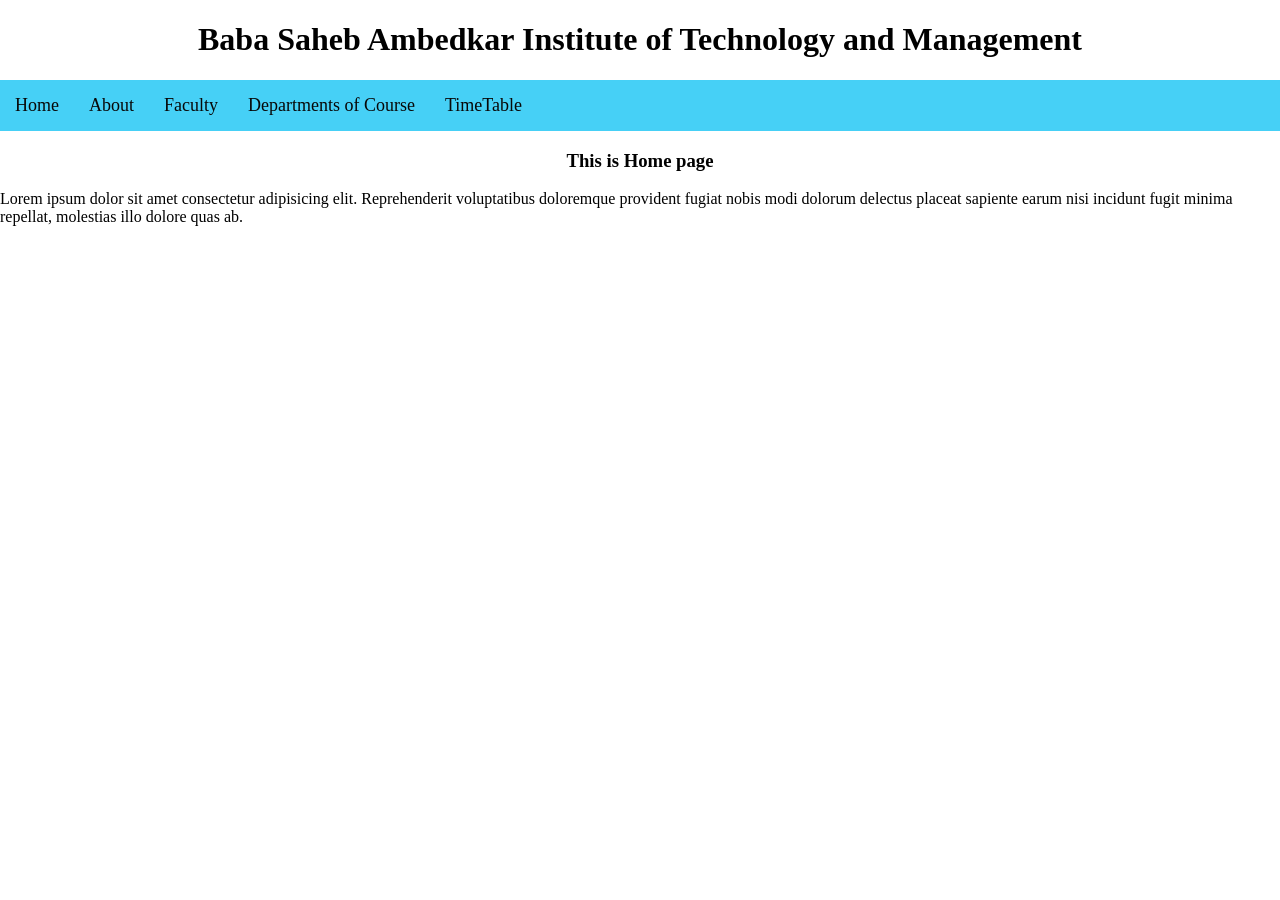
<file: index.html>
<!DOCTYPE html>
<html lang="en">
<head>
    <meta charset="UTF-8">
    <meta name="viewport" content="width=device-width, initial-scale=1.0">
    <title>BSAITM</title>
    <link rel="stylesheet" href="style.css">
</head>
<body>

    <h1>Baba Saheb Ambedkar Institute of Technology and Management</h1>
    <nav class="navbar">
        <ul>
            <li><a href="index.html">Home</a></li>
            <li><a href="about.html">About</a></li>
            <li><a href="faculty.html">Faculty</a></li>
            <li><a href="Cod.html">Departments of Course</a></li>
            <li><a href="timetable.html">TimeTable</a></li>
        </ul>
    </nav>
    <main>
        <h3>This is Home page</h3>
        <p>
    Lorem ipsum dolor sit amet consectetur adipisicing elit.
    Reprehenderit voluptatibus doloremque provident
    fugiat nobis modi dolorum
    delectus placeat sapiente earum nisi incidunt fugit minima repellat, 
    molestias illo dolore quas ab.
        </p>
    </main>


</body>
</html>
</file>
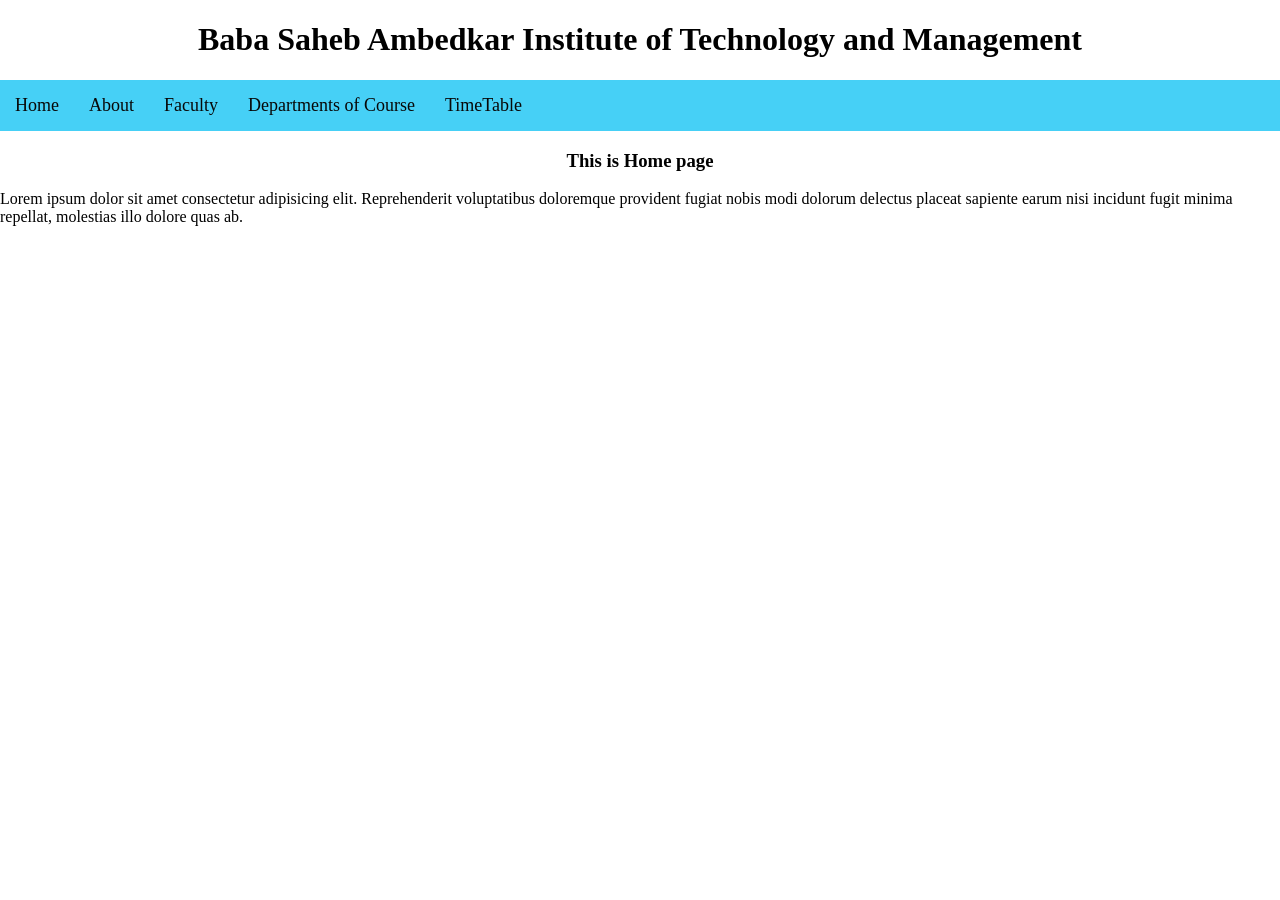
<file: 1 index.html>
<!DOCTYPE html>
<html lang="en">
<head>
    <meta charset="UTF-8">
    <meta name="viewport" content="width=device-width, initial-scale=1.0">
    <title>BSAITM</title>
    <link rel="stylesheet" href="style.css">
</head>
<body>

    <h1>Baba Saheb Ambedkar Institute of Technology and Management</h1>
    <nav class="navbar">
        <ul>
            <li><a href="index.html">Home</a></li>
            <li><a href="about.html">About</a></li>
            <li><a href="faculty.html">Faculty</a></li>
            <li><a href="Cod.html">Departments of Course</a></li>
            <li><a href="timetable.html">TimeTable</a></li>
        </ul>
    </nav>
    <main>
        <h3>This is Home page</h3>
        <p>
    Lorem ipsum dolor sit amet consectetur adipisicing elit.
    Reprehenderit voluptatibus doloremque provident
    fugiat nobis modi dolorum
    delectus placeat sapiente earum nisi incidunt fugit minima repellat, 
    molestias illo dolore quas ab.
        </p>
    </main>


</body>
</html>
</file>
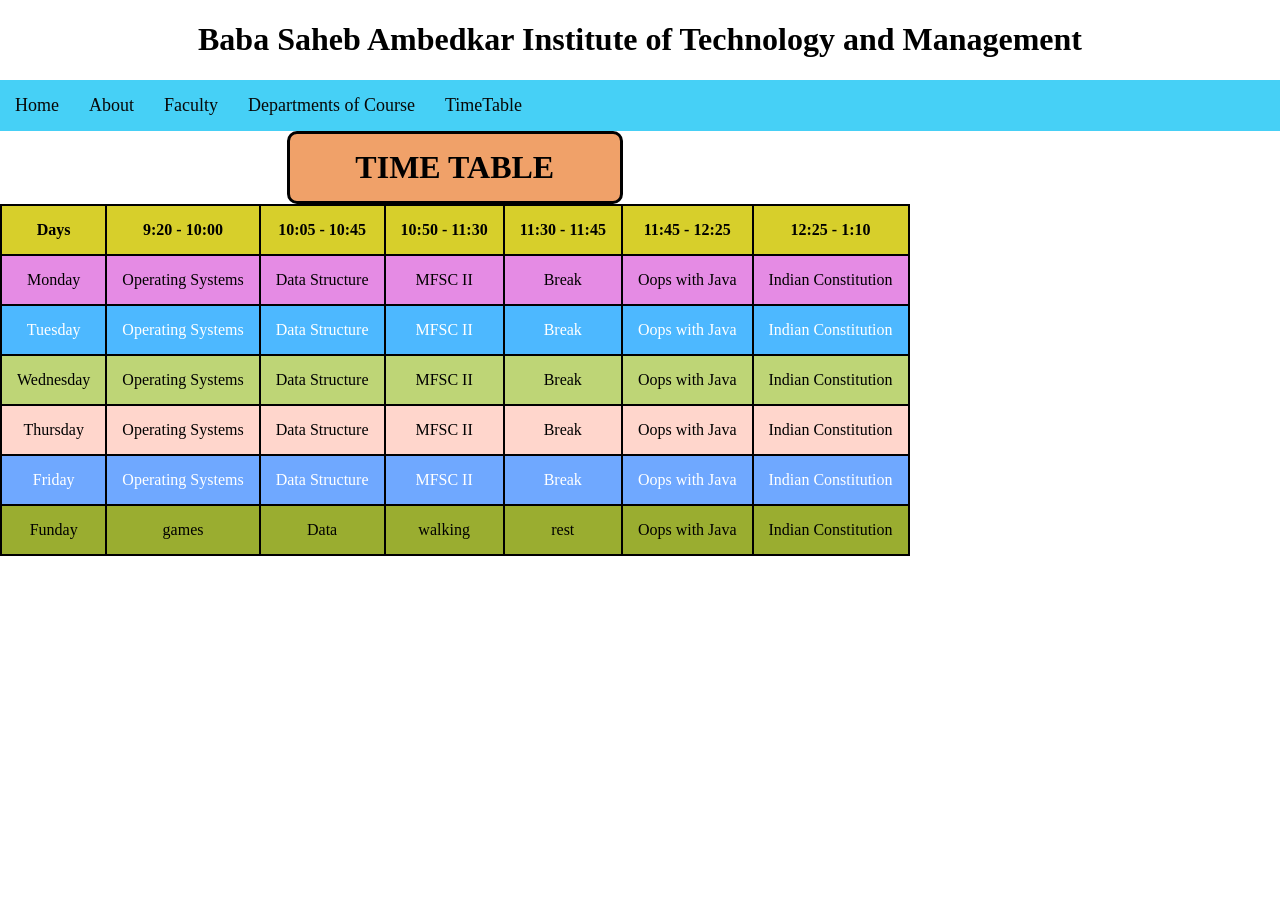
<file: 3 timetable.html>
<!DOCTYPE html>
<html lang="en">
<head>
    <meta charset="UTF-8">
    <meta name="viewport" content="width=device-width, initial-scale=1.0">
    <title>TimeTable</title>
    <link rel="stylesheet" href="style.css">
</head>
<body>
<h1>Baba Saheb Ambedkar Institute of Technology and Management</h1>
    <nav class="navbar">
        <ul>
            <li><a href="index.html">Home</a></li>
            <li><a href="about.html">About</a></li>
            <li><a href="faculty.html">Faculty</a></li>
            <li><a href="Cod.html">Departments of Course</a></li>
            <li><a href="timetable.html">TimeTable</a></li>
        </ul>
    </nav>

    <div class="container">

     <div class="title">TIME TABLE</div>
<main> 
     <table>
        <tr>
            <th>Days</th>
            <th>9:20 - 10:00</th>
            <th>10:05 - 10:45</th>
            <th>10:50 - 11:30</th>
            <th>11:30 - 11:45</th>
            <th>11:45 - 12:25</th>
            <th>12:25 - 1:10</th>
        </tr>

        <tr class="monday">
            <td>Monday</td>
            <td>Operating Systems</td>
            <td>Data Structure</td>
            <td>MFSC II</td>
            <td>Break</td>
            <td>Oops with Java</td>
            <td>Indian Constitution</td>
        </tr>

        <tr class="tuesday">
            <td>Tuesday</td>
            <td>Operating Systems</td>
            <td>Data Structure</td>
            <td>MFSC II</td>
            <td>Break</td>
            <td>Oops with Java</td>
            <td>Indian Constitution</td>
        </tr>

        <tr class="wednesday">
            <td>Wednesday</td>
            <td>Operating Systems</td>
            <td>Data Structure</td>
            <td>MFSC II</td>
            <td>Break</td>
            <td>Oops with Java</td>
            <td>Indian Constitution</td>
        </tr>

        <tr class="thursday">
            <td>Thursday</td>
            <td>Operating Systems</td>
            <td>Data Structure</td>
            <td>MFSC II</td>
            <td>Break</td>
            <td>Oops with Java</td>
            <td>Indian Constitution</td>
        </tr>

        <tr class="friday">
            <td>Friday</td>
            <td>Operating Systems</td>
            <td>Data Structure</td>
            <td>MFSC II</td>
            <td>Break</td>
            <td>Oops with Java</td>
            <td>Indian Constitution</td>
        </tr>
<tr class="Funday">
            <td>Funday</td>
            <td>games</td>
            <td>Data</td>
            <td>walking</td>
            <td>rest</td>
            <td>Oops with Java</td>
            <td>Indian Constitution</td>
        </tr>

    </table>
    </div>
    </body>
    </main>
</body>
</html>
</file>
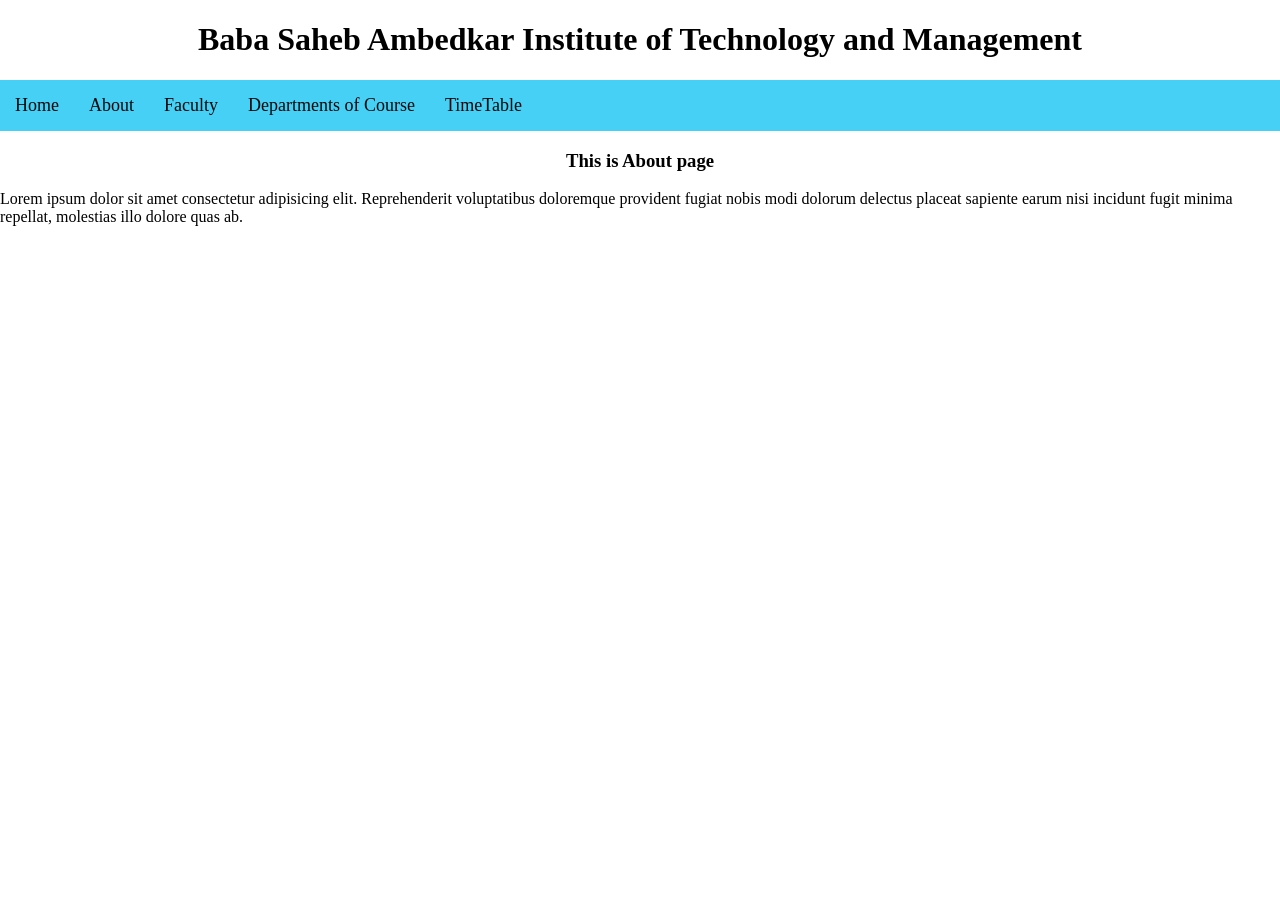
<file: about.html>
<!DOCTYPE html>
<html lang="en">
<head>
    <meta charset="UTF-8">
    <meta name="viewport" content="width=device-width, initial-scale=1.0">
    <title>BSAITM</title>
    <link rel="stylesheet" href="style.css">
</head>
<body>

    <h1>Baba Saheb Ambedkar Institute of Technology and Management</h1>
    <nav class="navbar">
        <ul>
            <li><a href="index.html">Home</a></li>
            <li><a href="about.html">About</a></li>
            <li><a href="faculty.html">Faculty</a></li>
            <li><a href="Cod.html">Departments of Course</a></li>
            <li><a href="timetable.html">TimeTable</a></li>
        </ul>
    </nav>
    <main>
        <h3>This is About page</h3>
        <p>
    Lorem ipsum dolor sit amet consectetur adipisicing elit.
    Reprehenderit voluptatibus doloremque provident
    fugiat nobis modi dolorum
    delectus placeat sapiente earum nisi incidunt fugit minima repellat, 
    molestias illo dolore quas ab.
        </p>
    </main>


</body>
</html>
</file>
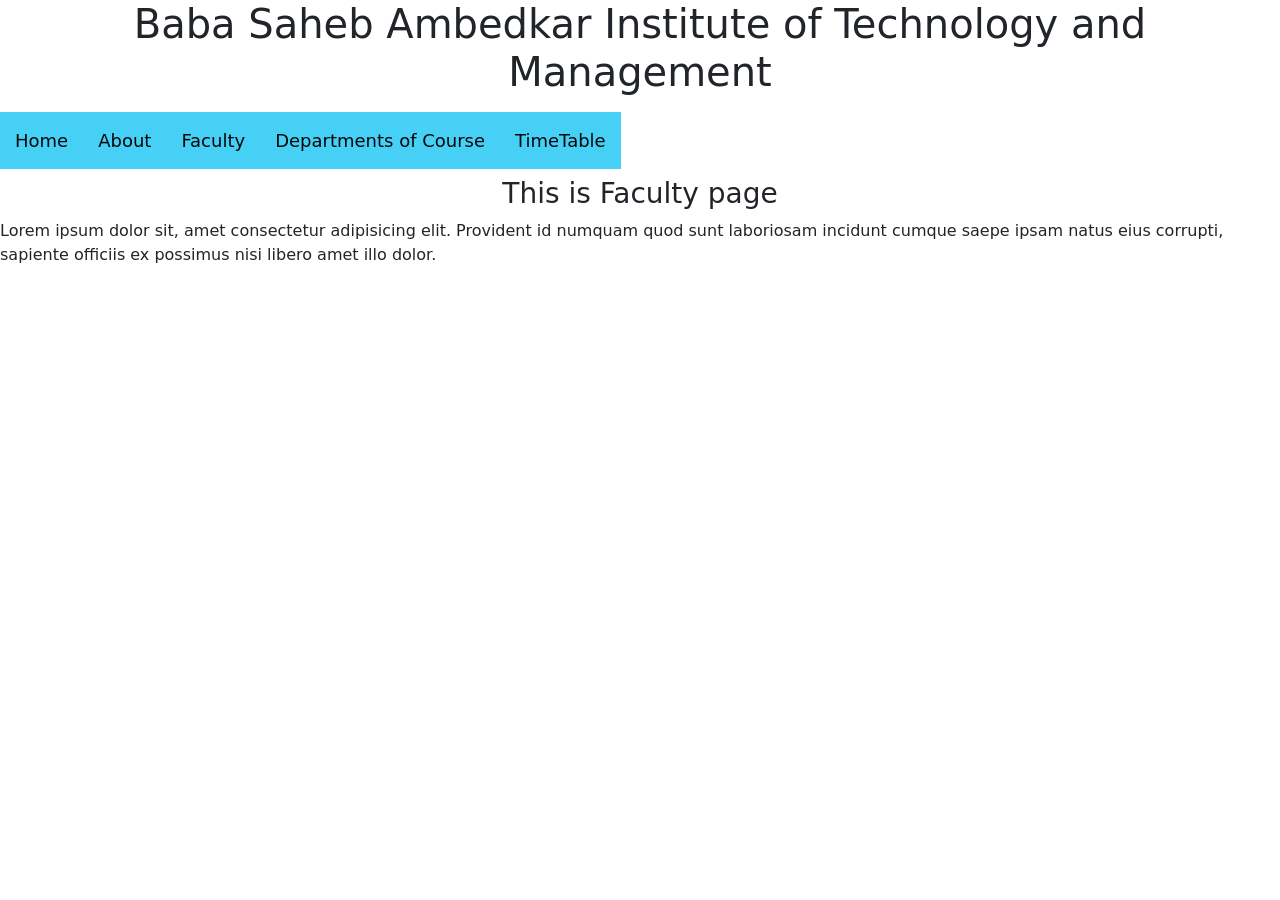
<file: faculty.html>
<!DOCTYPE html>
<html lang="en">
<head>
    <meta charset="UTF-8">
    <meta name="viewport" content="width=device-width, initial-scale=1.0">
    <title>BSAITM</title>
    <link rel="stylesheet" href="style.css">
    <link href="https://cdn.jsdelivr.net/npm/bootstrap@5.3.8/dist/css/bootstrap.min.css"
     rel="stylesheet" integrity="sha384-sRIl4kxILFvY47J16cr9ZwB07vP4J8+LH7qKQnuqkuIAvNWLzeN8tE5YBujZqJLB" crossorigin="anonymous">
</head>
<body>

    <h1>Baba Saheb Ambedkar Institute of Technology and Management</h1>
    <nav class="navbar">
        <ul>
            <li><a href="index.html">Home</a></li>
            <li><a href="about.html">About</a></li>
            <li><a href="faculty.html">Faculty</a></li>
            <li><a href="Cod.html">Departments of Course</a></li>
            <li><a href="timetable.html">TimeTable</a></li>
        </ul>
    </nav>
    <main>
        <h3>This is Faculty page</h3>
        <p>Lorem ipsum dolor sit, amet consectetur adipisicing elit. Provident id numquam quod sunt laboriosam incidunt cumque saepe ipsam natus eius corrupti, sapiente officiis ex possimus nisi libero amet illo dolor.</p>
    </main>


</body>
</html>
</file>
<file: style.css>
h1{
    text-align:center;
}
h3{
    text-align: center;
}
.border{
    border: 10px;
}
body{
    margin: 0%;
    justify-content: center;

}
.main{
    margin: 5%;
    text-align: center;
    
}
.navbar ul{
    list-style-type: none;
    background-color: hsl(193, 91%, 62%);
    padding: 0%;
    margin: 0%;
    overflow: hidden;
    font-size: large;
    background-attachment: fixed;
}
.navbar a{
    color: rgb(8, 8, 8);
    text-decoration: none;
    padding: 15px;
    display: block;
    text-align: center;
    
}
.navbar a:hover{
    background-color: rgba(162, 196, 216, 0.895);
}
.navbar li{
   float: left;
}

.container {
            width: fit-content;
            text-align: center;
        }

        .title {
            background: rgb(240, 161, 105);
            padding: 15px;
            font-size: 32px;
            font-weight: bold;
            border: black;
            border-style: solid;
            border-radius: 10px;
            width: 300px;
            margin:0px auto;
            text-align: center;
        }

        table {
            text-align: center;
            width: 100%;
            border-collapse: collapse;
            background: rgb(154, 173, 48);
        }
         th, td {
            border: 2px solid rgb(0, 0, 0);
            padding: 15px;
            text-align: center;
            font-size: 16px;
        }
        
        th {
            background-color: #e0d42bdf;
            font-weight: bold;
        }
/* Row Colors */
        .monday {
            background-color:rgb(229, 139, 228);
        }

        .tuesday {
            background-color: #4db8ff;
            color: white;
        }

        .wednesday {
            background-color: #bed576;
        }

        .thursday {
            background-color: #ffd6cc;
        }

        .friday {
            background-color: #6fa8ff;
            color: white;
        }
</file>
